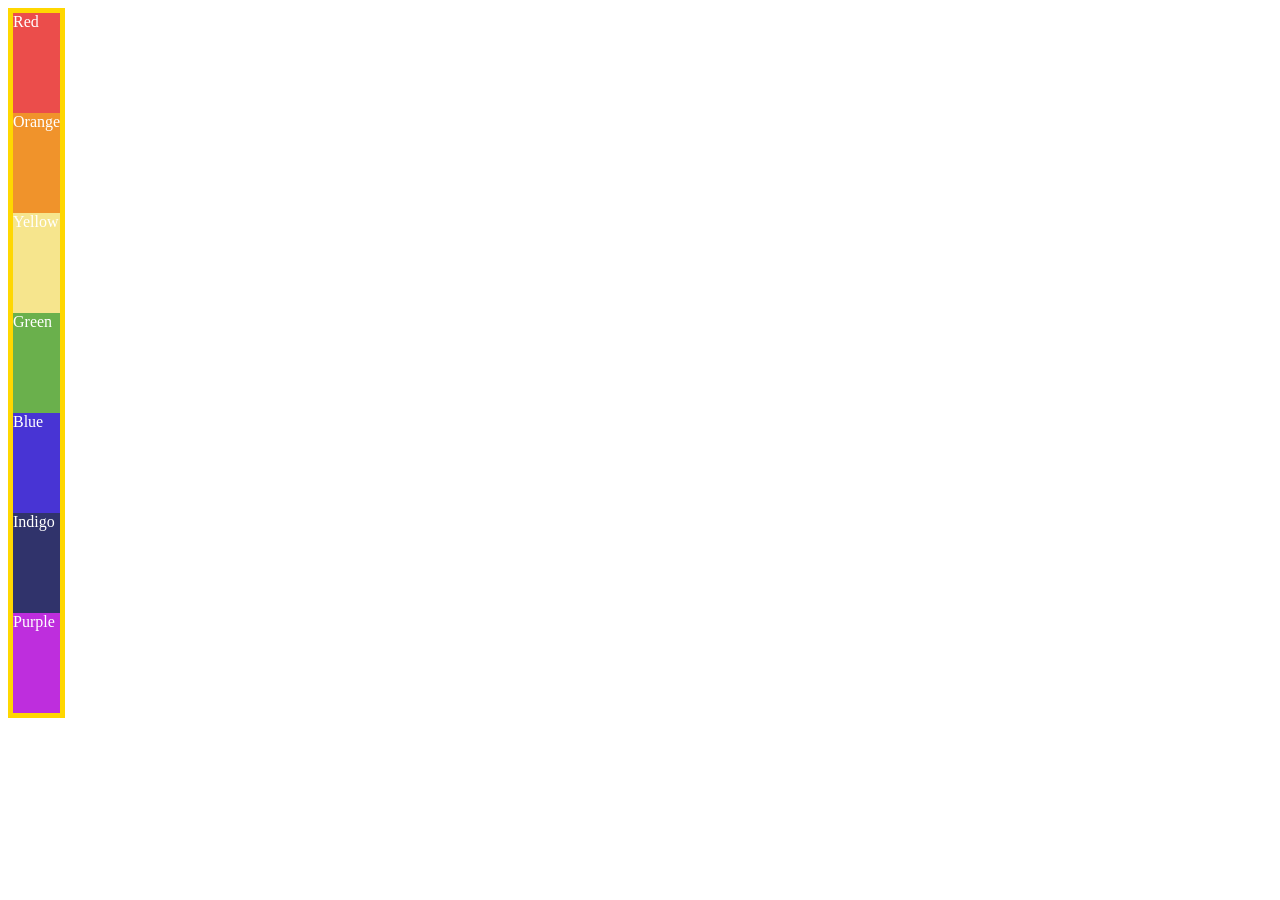
<file: Flex Direction/index.html>
<!DOCTYPE html>
<html lang="en">

<head>
  <meta charset="UTF-8">
  <meta name="viewport" content="width=device-width, initial-scale=1.0">
  <title>Flex Direction</title>
  <!-- HINT:
  https://developer.mozilla.org/en-US/docs/Web/CSS/Universal_selectors
  https://developer.mozilla.org/en-US/docs/Learn/CSS/Building_blocks/Selectors/Combinators 
  -->
  <style>
    .container {
      color: white;
      border: 5px solid gold;
      display: inline-flex;
      flex-direction: column;
    }

/* Selects ALL CHILDREN (all one level deep) of .container: */
    .container > * {
      flex-basis: 100px
    }

/*Can also select like this:-------------------
Selects ALL descendants of .container:
    .container * {
      flex-basis: 100px
    }

Selects direct DIV CHILDREN of .container:
    .container > div {
      flex-basis: 100px
    }

Selects DIV descendants of .container:
    .container div {
      flex-basis: 100px;
    }
-----------------------------------------------*/

    .red {background-color: #eb4d4b;}
    .orange {background-color: #f0932b;}
    .yellow {background-color: #f6e58d;}
    .green {background-color: #6ab04c;}
    .blue {background-color: #4834d4;}
    .indigo {background-color: #30336b;}
    .purple {background-color: #be2edd;}
  </style>
</head>

<body>
  <div class="container">
    <div class="red">Red</div>
    <div class="orange">Orange</div>
    <div class="yellow">Yellow</div>
    <div class="green">Green</div>
    <div class="blue">Blue</div>
    <div class="indigo">Indigo</div>
    <div class="purple">Purple</div>
  </div>
  
</body>

</html>
</file>
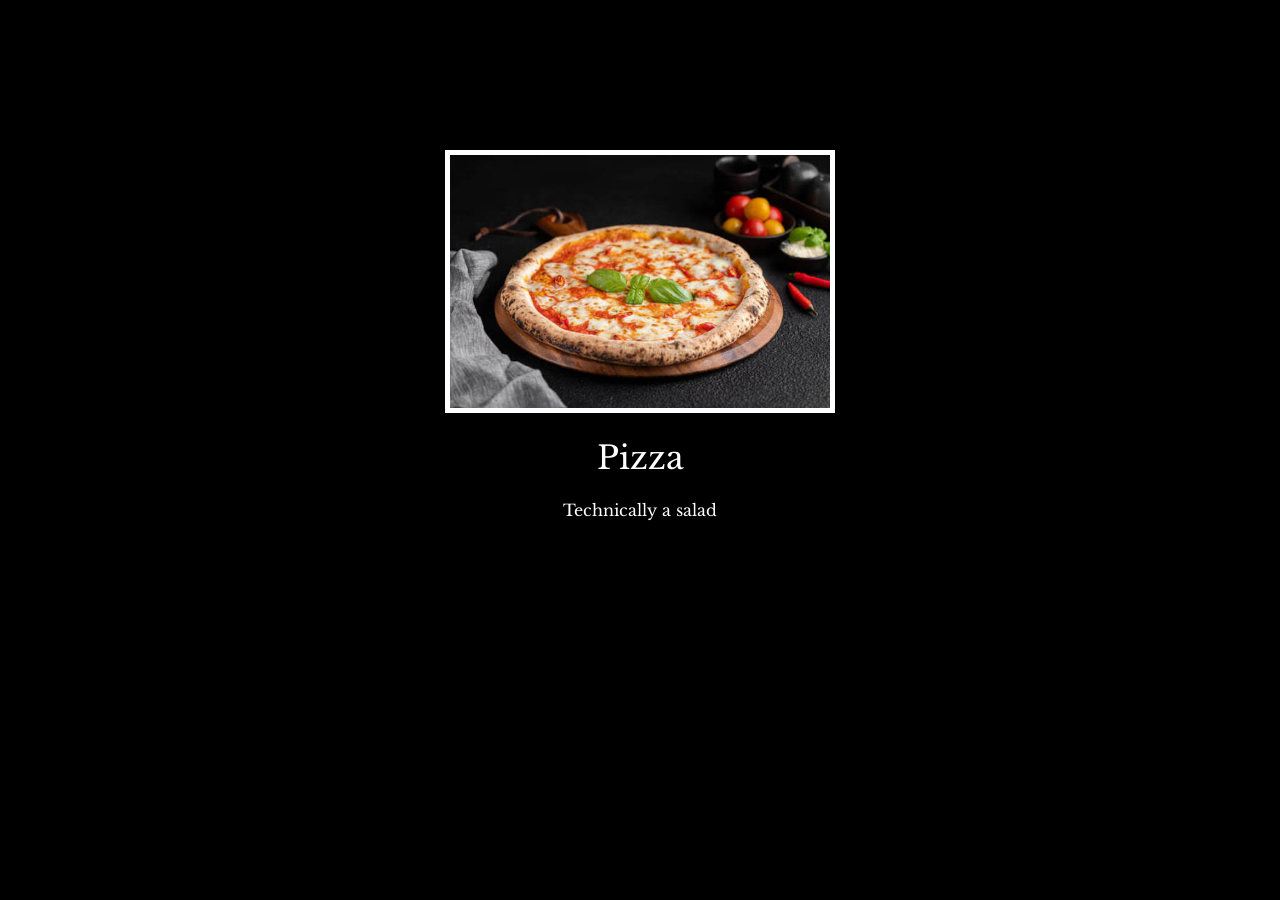
<file: Day02/motivational-poster/index.html>
<!DOCTYPE html>
<html lang="en">
<head>
    <meta charset="UTF-8">
    <meta name="viewport" content="width=device-width, initial-scale=1.0">
    <title>Motivational Poster</title>
    <link rel="stylesheet" href="./style.css">
    <link rel="preconnect" href="https://fonts.googleapis.com">
    <link rel="preconnect" href="https://fonts.gstatic.com" crossorigin>
    <link href="https://fonts.googleapis.com/css2?family=Libre+Baskerville:ital@0;1&display=swap" rel="stylesheet">
</head>
<body>
    <div>
        <img src=".\assets\pizza_img.jpg" alt="Image of Pizza">
        <h1>Pizza</h1>
        <p>Technically a salad</p>
    </div>
</body>
</html>
</file>
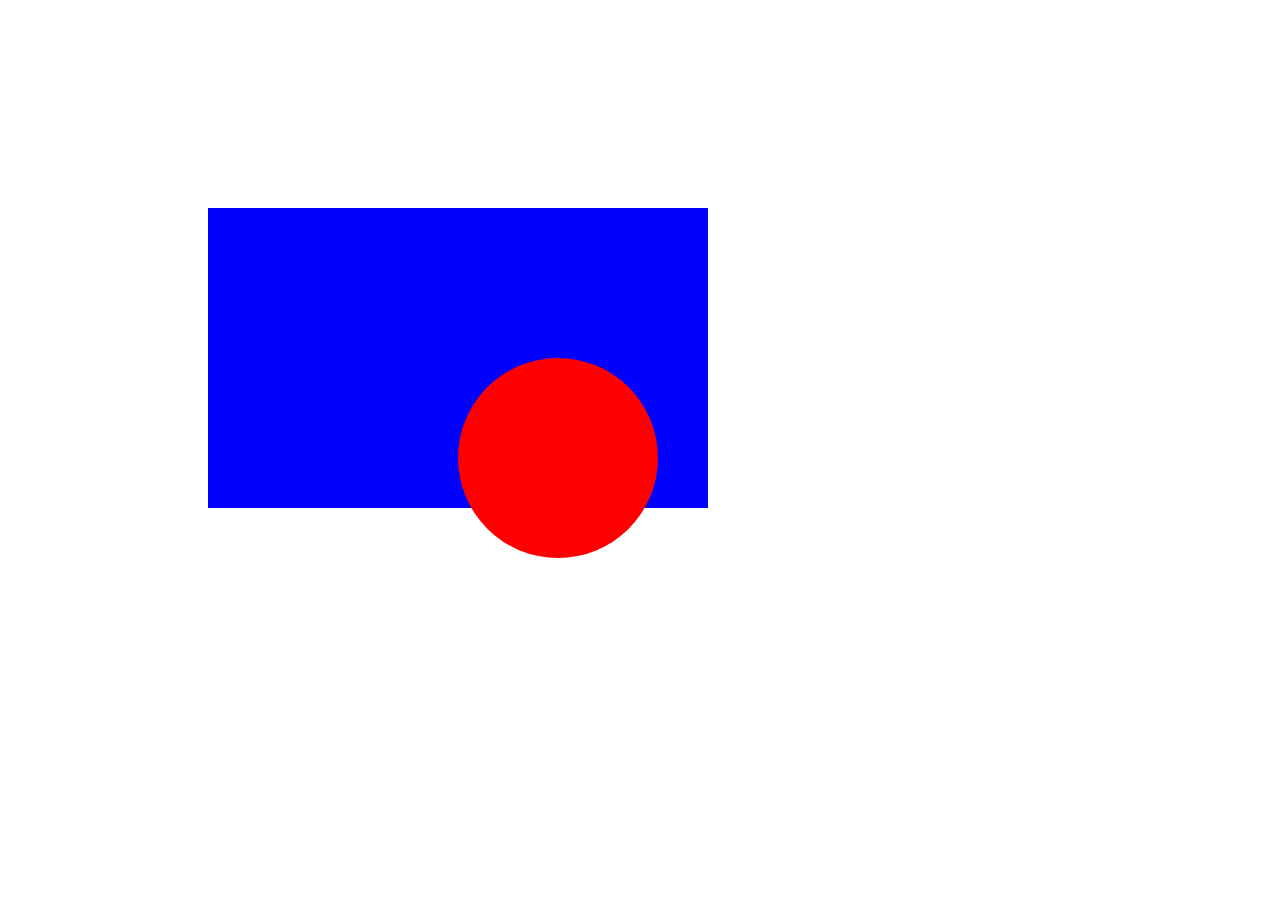
<file: Day02/positioning-basics/index.html>
<!DOCTYPE html>
<html lang="en">
<head>
    <meta charset="UTF-8">
    <meta name="viewport" content="width=device-width, initial-scale=1.0">
    <title>CSS Positioning</title>
    <style>
        .red-circle {
            background-color: red;
            width: 200px;
            height: 200px;
            border-radius: 50%;
            position: absolute;
            top: 150px;
            left: 250px;
        }
        .blue-box {
            background-color: blue;
            width: 500px;
            height: 300px;
            position: relative;
            top: 200px;
            left: 200px;
        }
    </style>
</head>
<body>
    <div class="blue-box">
        <div class="red-circle"></div>
    </div>
</body>
</html>
</file>
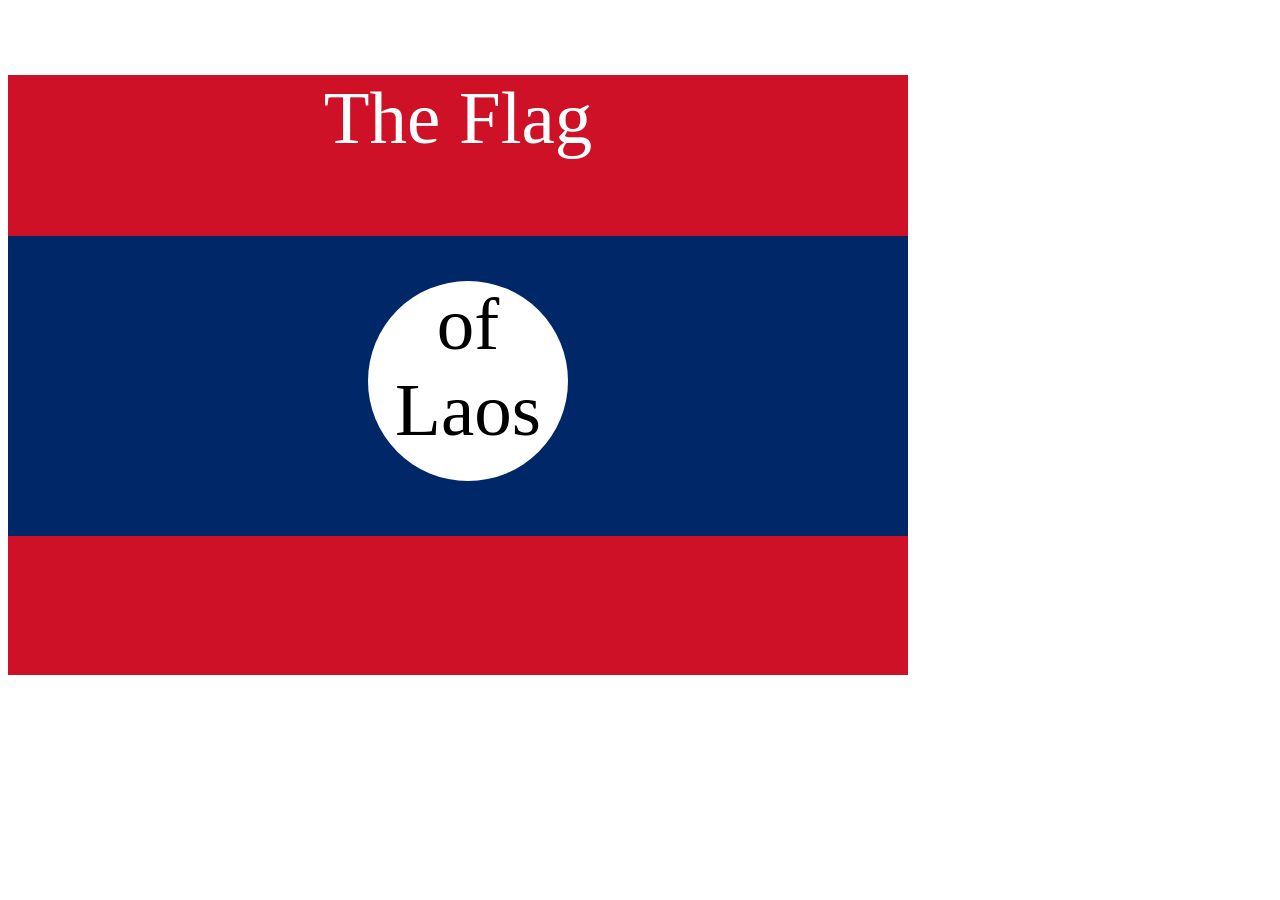
<file: Day02/css-miniproject/flag.html>
<!DOCTYPE html>
<html lang="en">
<head>
    <meta charset="UTF-8">
    <meta name="viewport" content="width=device-width, initial-scale=1.0">
    <title>Flag of Laos</title>
    <link rel="stylesheet" href="./flag.css">
</head>
<body>
    <div class="flag"> <!--- Red Rectangle top bottom -->
        <p>The Flag</p>
        <div> <!--- Blue Middle Rectangle -->
            <div> <!--- White Circle -->
                <p>of Laos</p>
            </div>
        </div>
    </div>
</body>
</html>
</file>
<file: Day02/motivational-poster/style.css>
body {
    background-color: black;
    color: white;
}

div {
    font-family: "Libre Baskerville", serif;
    margin-left: 25%;
    margin-top: 150px;
    text-align: center;
    width: 50%;
}

h1 {
    font-weight: 400;
    text-transform: capitalize;
}

img {
    border: 5px, solid, white;
    width: 60%;
}
</file>
<file: Day02/css-miniproject/flag.css>
.flag {
    width: 900px;
    height: 600px;
    background-color: #CE1126;
}


.flag > p {
    color: white;
    position:relative;
    font-size: 75px;
    text-align: center;
}

.flag > div {
    width: 100%;
    height: 300px;
    background-color: #002868;
}

.flag > div div {
    border-radius: 50%;
    background-color: white;
    width: 200px;
    height: 200px;
    position: relative;
    left: 40%;
    top: 15%;
}


.flag > div > div > p {
    text-align: center;
    font-size: 75px;
}
</file>
